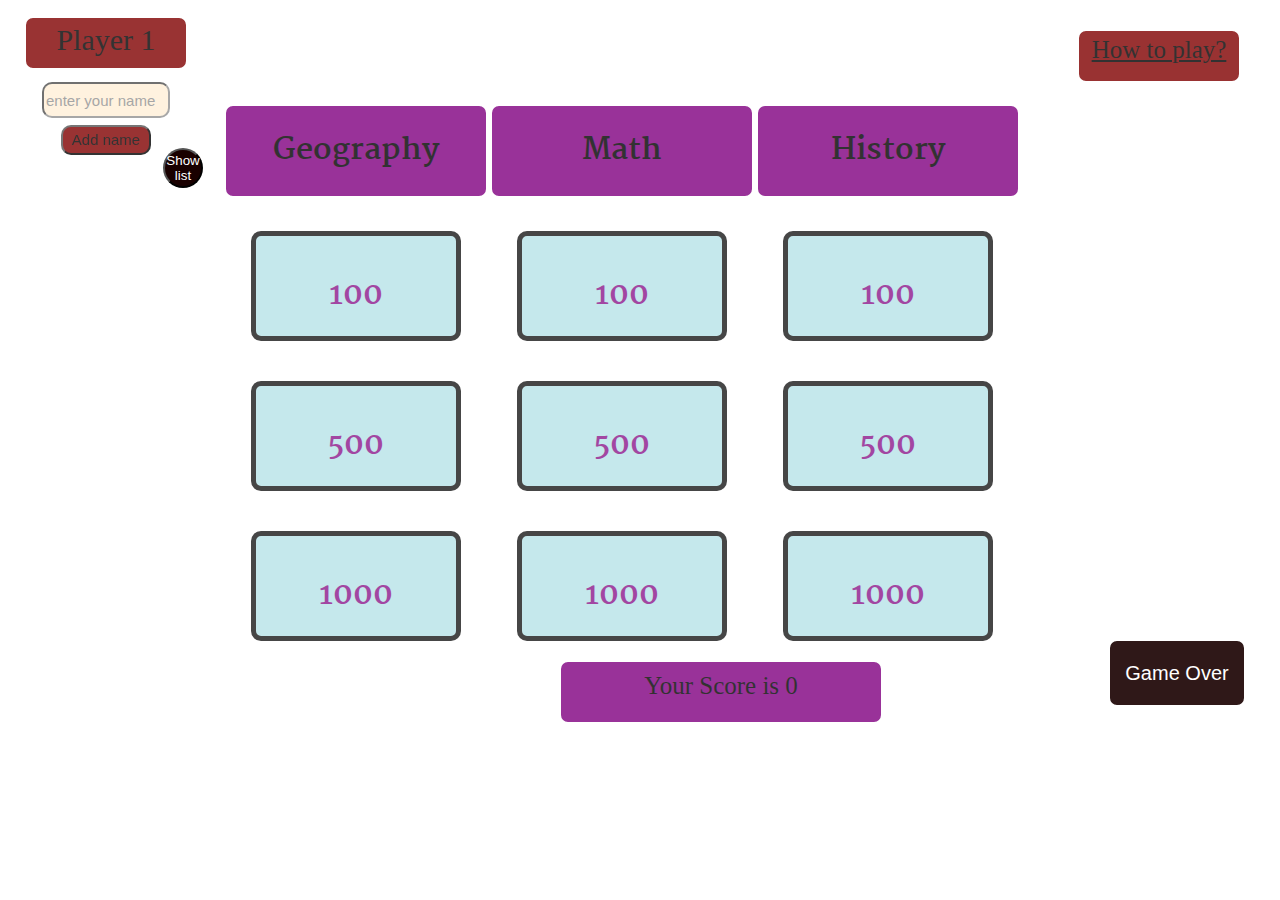
<file: index.html>
<!DOCTYPE html>
<html lang="en">
<head>
    <meta charset="UTF-8">
    <link href="https://fonts.googleapis.com/css?family=Martel&display=swap" rel="stylesheet">
    <script src="./jquery.js"></script>
    <link rel="stylesheet" href="project1.css">
    <meta name="viewport" content="width=device-width, initial-scale=1.0">
    <meta http-equiv="X-UA-Compatible" content="ie=edge">
 
    <title>Document</title>
</head>
<header>
         <div class="player" id="play">Player 1
             <input class="input" type="text" placeholder="enter your name" id="name">
             <input class="insert" type="button" value="Add name" id="sub">
         </div>   
        <h1>Train your Brain</h1>
        <a href ="https://www.iup.edu/teachingexcellence/reflective-practice/past-events/2008-09/sample-games-to-be-used-in-the-classroom/instructions-for-playing-jeopardy/">How to play?</a>

</header>
<body>
        <button id="gameover">Game Over</button>
        <div class="textgame" id="txtgm"></div>
            <div class="endgame" id="egame"></div>
        <div class="container" id="cont">
                <button id="sl">Show list</button>
    <div id="category1" class="category" >Geography
        
        <div class="list" id="listg" onclick="hideStuff()" value="Hide">
            <div class="list-item1"   id="g1">100</div>
            <div class="list-item2"  id='g2'>500</div>
            <div class="list-item3"  id="g3">1000</div>
        </div>
    </div>

    <div id="category2" class="category">Math
    <div class="list"  id="listg" onclick="hideStuff()">
            <div class="list-item1" id="m1">100</div>
            <div class="list-item2" id="m2">500</div>
            <div class="list-item3" id="m3">1000</div>
        </div>
    </div>

    <div id="category3" class="category">History
    <div class="list" id="listg" onclick="hideStuff()">
            <div class="list-item1" id="h1">100</div>
            <div class="list-item2" id="h2">500</div>
            <div class="list-item3" id="h3">1000</div>
        </div>
        </div>
       
</div>
<footer>
        <div class="score">Your Score is <span id='currentScore'>0</span></div>
    </footer>
<script src="project1.js"></script>
</body>

</html>
</file>
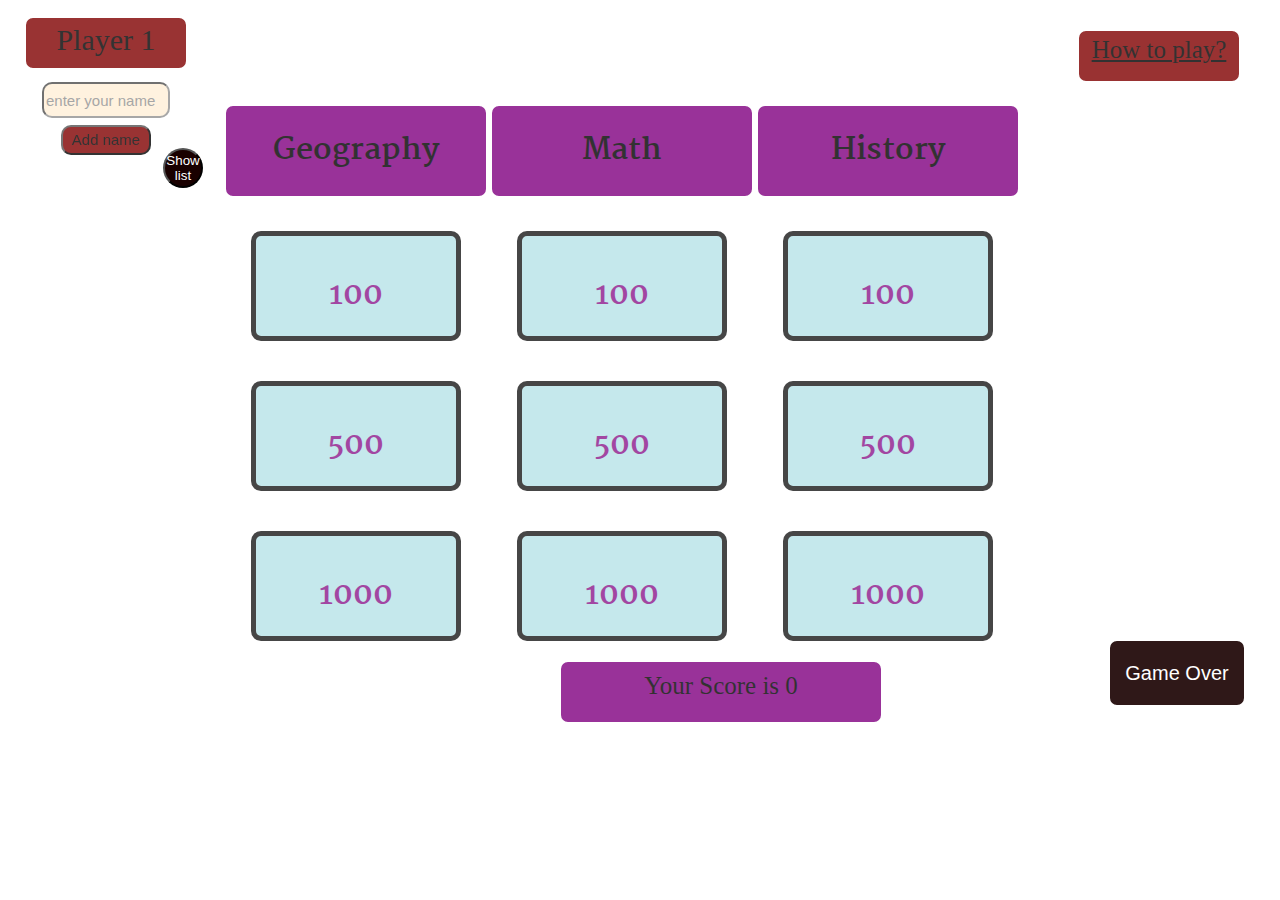
<file: project1.html>
<!DOCTYPE html>
<html lang="en">
<head>
    <meta charset="UTF-8">
    <link href="https://fonts.googleapis.com/css?family=Martel&display=swap" rel="stylesheet">
    <script src="./jquery.js"></script>
    <link rel="stylesheet" href="project1.css">
    <meta name="viewport" content="width=device-width, initial-scale=1.0">
    <meta http-equiv="X-UA-Compatible" content="ie=edge">
 
    <title>Document</title>
</head>
<header>
         <div class="player" id="play">Player 1
             <input class="input" type="text" placeholder="enter your name" id="name">
             <input class="insert" type="button" value="Add name" id="sub">
         </div>   
        <h1>Train your Brain</h1>
        <a href ="https://www.iup.edu/teachingexcellence/reflective-practice/past-events/2008-09/sample-games-to-be-used-in-the-classroom/instructions-for-playing-jeopardy/">How to play?</a>

</header>
<body>
        <button id="gameover">Game Over</button>
        <div class="textgame" id="txtgm"></div>
            <div class="endgame" id="egame"></div>
        <div class="container" id="cont">
                <button id="sl">Show list</button>
    <div id="category1" class="category" >Geography
        
        <div class="list" id="listg" onclick="hideStuff()" value="Hide">
            <div class="list-item1"   id="g1">100</div>
            <div class="list-item2"  id='g2'>500</div>
            <div class="list-item3"  id="g3">1000</div>
        </div>
    </div>

    <div id="category2" class="category">Math
    <div class="list"  id="listg" onclick="hideStuff()">
            <div class="list-item1" id="m1">100</div>
            <div class="list-item2" id="m2">500</div>
            <div class="list-item3" id="m3">1000</div>
        </div>
    </div>

    <div id="category3" class="category">History
    <div class="list" id="listg" onclick="hideStuff()">
            <div class="list-item1" id="h1">100</div>
            <div class="list-item2" id="h2">500</div>
            <div class="list-item3" id="h3">1000</div>
        </div>
        </div>
       
</div>
<footer>
        <div class="score">Your Score is <span id='currentScore'>0</span></div>
    </footer>
<script src="project1.js"></script>
</body>

</html>
</file>
<file: project1.css>
h1 {
    padding: 20px 0 40px 0;
    text-align: center;
    font-family: 'Martel', serif;
    font-size: 40px;
    color: white;
    margin: 5px;
    margin-top: -80px;
}
.container {
  margin: -40px 0 0 0;
  list-style: none;
  display: flex;
  justify-content: center;
  margin-left: 100px;
}
#category1, #category2, #category3 {
background: transparent;
  padding: 5px;
  width: 250px;
  height: 80px;
  margin-top: 5px;
  line-height: 80px;
  color: black;
  font-weight: bold;
  font-size: 3em;
  text-align: center;
  border: 3px solid white;
  font-size: 30px;
  font-family: 'Martel', serif;
  background: purple;
  opacity: .8;
  border-radius: 10px;
  
}
#category1:hover, #category2:hover, #category3:hover {
    background-color: rgb(0,255,255);
}
.player {
 padding: 5px;
 margin: 15px;
 border: 3px solid white;
 font-size: 10px;
 text-align: center;
 color: black;
 display: flex-start;
 width: 150px;
 height: 40px;
 font-size: 30px;
 background-color: rgb(128,0,0);
 opacity: .8;
 border-radius: 10px;
 
}
a {
padding: 5px;
 margin-right: 30px;
 margin-top: -60px;
 border: 3px solid white;
 font-size: 10px;
 text-align: center;
 color: black;
 display: flex-end;
 width: 150px;
 height: 40px;
 font-size: 25px;
 float: right;
 margin-top: -110px;
 background-color: rgb(128,0,0);
 opacity: .8;
 border-radius: 10px;
}
a:hover {
    background-color: brown;
}
#play:hover {
    background-color: brown;
}

body {
    background-image: url("https://www.blippar.com/uploads/images/_flexL/The-effect-of-augmented-reality-on-brains.jpg");
     background-size: 100%;
}
#list {
    padding: 0;
    margin: 0;
    list-style: none;
    display: flex-column;
    justify-content: center;   
}
.list-item1, .list-item2, .list-item3 {
    background: powderblue;
    padding: 20px;
    margin: 40px 0;
    width: 160px;
    height: 60px;
    opacity: .9;
    color: purple;
    border: 5px solid black;
    margin-left: 20px;
    border-radius: 10px;
}
.list-item1:hover, .list-item2:hover, .list-item3:hover {
    background-color: rgb(0,255,0);
}
#name {
    height: 30px;
    width: 120px;
    margin: 25px 0 0 0;
    font-size: 15px;
    background-color: blanchedalmond;
    opacity: .8;
    
}
#sub {
    margin: -70px 0 0 0;
    height: 30px;
    width: 90px;
    background-color: rgb(128,0,0);
    color: black;
    font-size: 15px;
}
.score {
margin: 460px 0  0 550px;
 border: 3px solid white;
 text-align: center;
 color: black;
 width: 300px;
 height: 40px;             
 font-size: 25px;
 justify-content: center;
 background-color: purple;
 opacity: .8;
 padding: 10px;
 border-radius: 10px;
 
}
    
#question {
    background-color: rosybrown;
    margin: -500px 0 0 420px;
    height: 400px;
    width: 250px;
    color: black;
    font-size: 25px;
    text-align: center;
    border-radius: 10px;

}
#answer {
    background-color: rosybrown;
    height: 250px;
    width: 250px;
    margin: -350px 0 0 700px;
    color: black;
    text-align: center;
    font-size: 20px;
    border-radius: 10px;
}
input {
    margin: 80px 0 0 0;
    height: 30px;
    font-size: 15px;
    width: 60px;
    background-color: grey;
    border-radius: 10px;

}
#buttonSecond {
    background-color: purple;
    color: black;
    height: 20px;
    width: 50px;
    margin: 100px 10px 300px 10px;
    border-radius: 10px;
}
#showButton {
    height: 40px;
    width: 100px;
    background-color: palevioletred;
    margin-top: -1000px;
    margin-left: 350px;
    color: white;
    font-size: 15px;
    border: 2px solid black;
    padding: 50px;
    border-radius: 10px; 
}
#sl {  
    height: 40px;
    width: 40px;
    margin-top: 50px;
    margin-bottom: 0;
    border-radius: 40px;
    margin-right: 20px;
    background: rgb(25-25-112);
    text-align: center;
   justify-content: center;
   padding: 0;
   color: white;   
}

#gameover {
    margin-right: 25px;
    margin-top: 500px;
    float: right;
    height: 70px;
    width: 140px;
    font-size: 20px;
    padding: 0;
    color :white;
    background-color: rgb(25-25-112);
    opacity: .9;
    border: 3px solid white;
    border-radius: 10px;
}
.textgame {
    display: none;
}
#txtgm {
    background-image: url("https://media.giphy.com/media/iJc5ynT1VwAUPN55e6/giphy.gif");
    background-size: 100%;
    margin-top: -130px;
    margin-left: 0;
    padding: 0;
    width: 100%;
    position: absolute;
    height: 100%;
    z-index: 8;
}
.endgame {
    display: none;
}
#egame {
    background-image: url("https://media.giphy.com/media/10tIjpzIu8fe0/giphy.gif");
    background-size: 100%;
    margin-top: -130px;
    margin-left: 0;
    padding: 0;
    width: 100%;
    position: absolute;
    height: 100%;
    z-index: 8;
}
</file>
